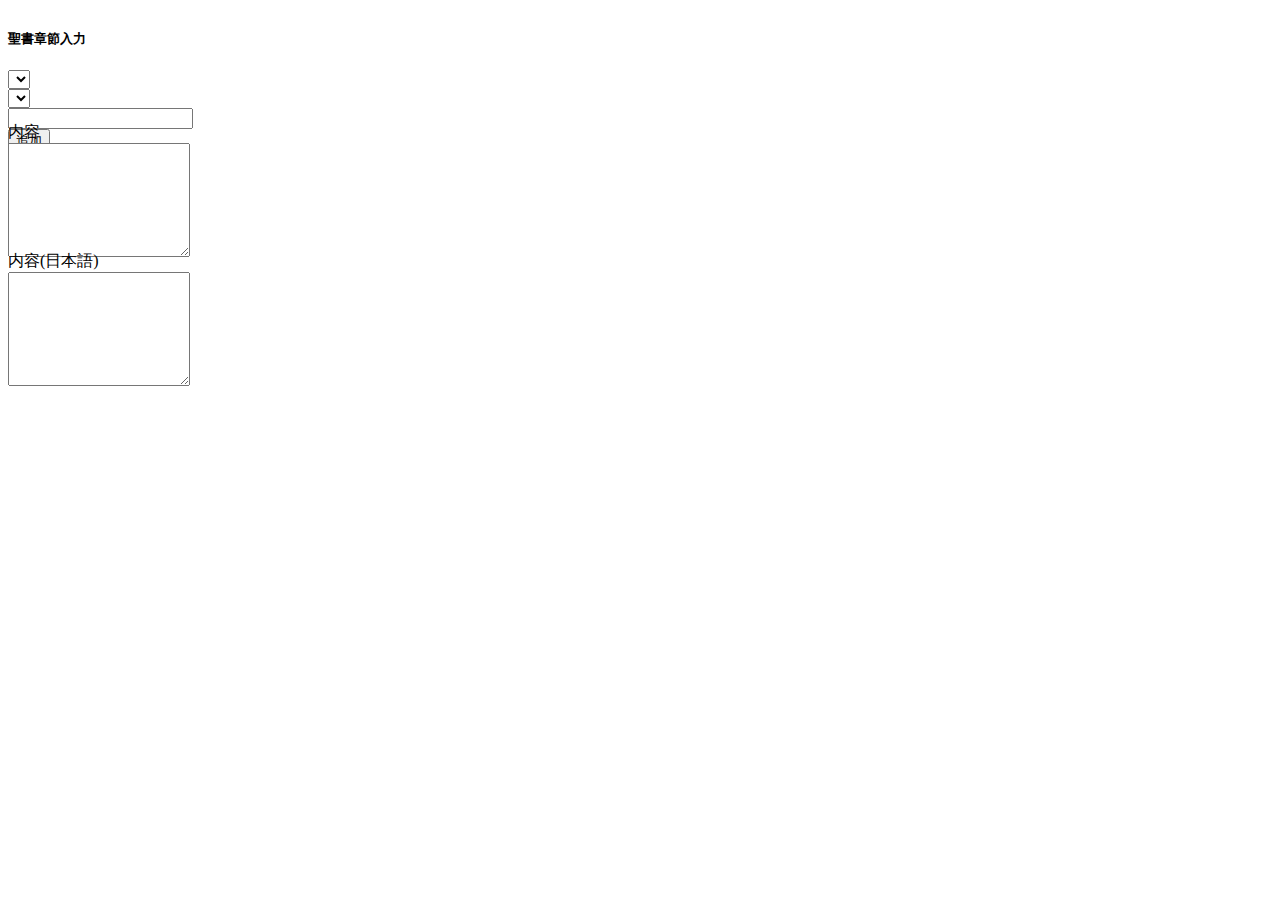
<file: src/main/resources/templates/books-addition.html>
<!DOCTYPE html>
<html lang="ja-JP" xmlns:th="https://www.thymeleaf.org">
<div th:replace="~{commons::header}"></div>

<body>
	<div th:replace="~{commons::navibar}"></div>
	<div class="container-fluid">
		<div class="row">
			<div th:insert="~{commons::sidebar}"></div>
			<div class="col-sm-9 offset-sm-3 col-md-10 offset-md-2 main">
				<div class="card border-tunagray mb-3" style="margin: 10px 0 0 0;">
					<div class="card-header text-bg-tunagray mb-3">
						<h5 class="card-title" style="padding-top: 8px;">
							<i class="fa-solid fa-bars-staggered"></i> 聖書章節入力
						</h5>
					</div>
					<div class="card-body">
						<form class="row" id="inputForm" style="height: 5.7vh;">
							<div class="col-md-3">
								<select id="bookInput" class="form-select">
									<option th:each="bookDto:${bookDtos}" th:value="${bookDto.id}"
										th:text="${bookDto.name}"></option>
								</select>
							</div>
							<div class="col-md-4">
								<select id="chapterInput" class="form-select">
									<option th:each="chapterDto:${chapterDtos}" th:value="${chapterDto.id}"
										th:text="${chapterDto.name}"></option>
								</select>
							</div>
							<div class="col-md-3">
								<input id="phraseIdInput" class="form-control">
							</div>
							<div class="col-md-2">
								<button type="button" class="btn btn-primary my-2 my-sm-0" id="infoStorageBtn">
									<i class="fa-solid fa-book"></i> 追加
								</button>
							</div>
						</form>
						<form id="inputForm2">
							<div class="form-group row">
								<label for="phraseTextEnInput" class="col-md-1 col-form-label text-end">内容</label>
								<div class="col-md-11" style="height: 12vh;">
									<textarea class="form-control" style="height: 100%"
										id="phraseTextEnInput"></textarea>
								</div>
							</div>
							<div class="form-group row">
								<label for="phraseTextJpInput" class="col-md-1 col-form-label text-end">内容(日本語)</label>
								<div class="col-md-11" style="height: 12vh;">
									<textarea class="form-control" style="height: 100%"
										id="phraseTextJpInput"></textarea>
								</div>
							</div>
						</form>
					</div>
				</div>
			</div>
		</div>
	</div>
	<script type="text/javascript" th:src="@{/static/customizes/books-addition.js}"></script>
</body>

</html>
</file>
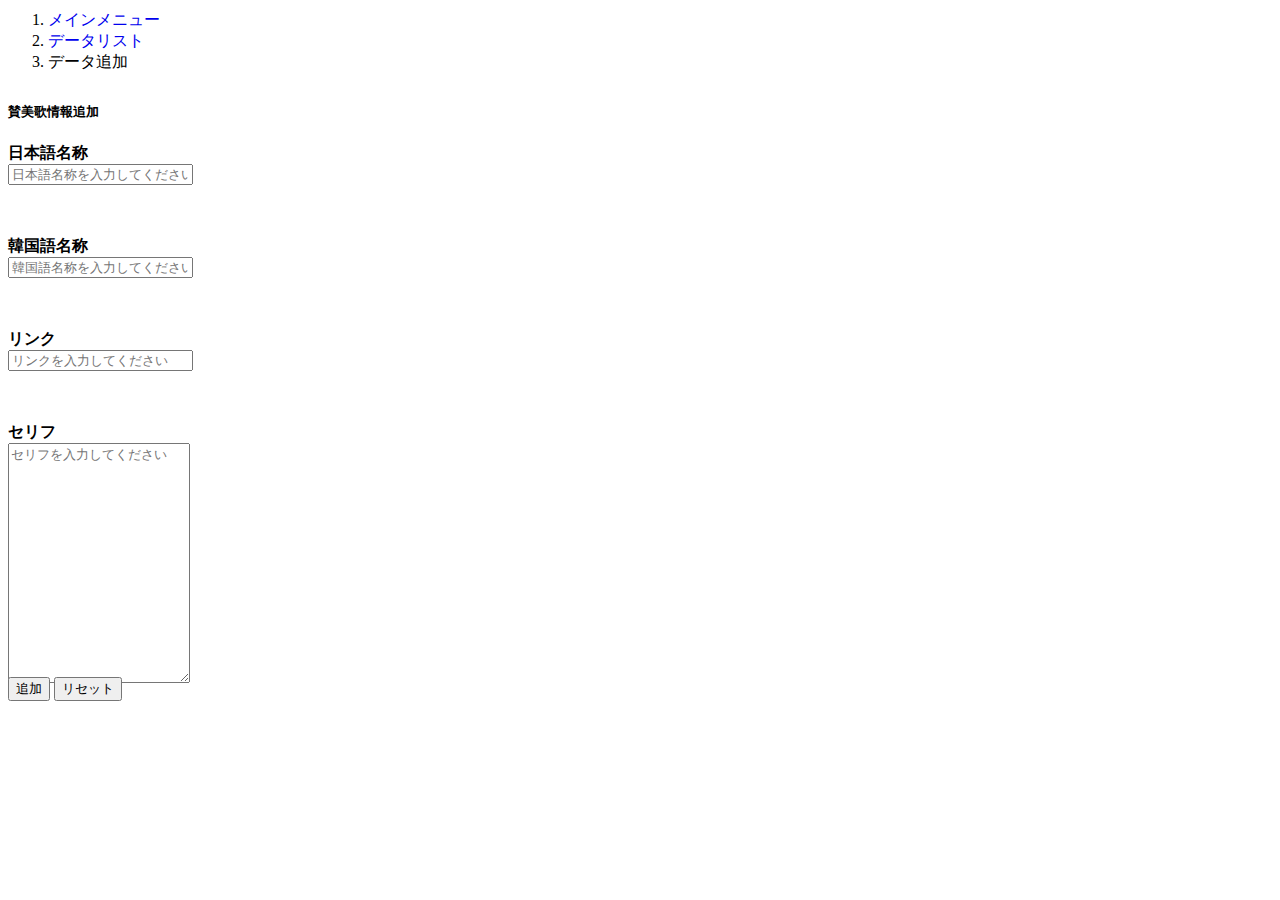
<file: src/main/resources/templates/hymns-addition.html>
<!DOCTYPE html>
<html lang="ja-JP" xmlns:th="https://www.thymeleaf.org">
<div th:replace="~{commons::header}"></div>

<body>
	<style>
		label {
			font-family: "Noto Serif JP", serif;
			font-weight: 600;
		}
	</style>
	<div th:replace="~{commons::navibar}"></div>
	<div class="container-fluid">
		<div class="row">
			<div th:insert="~{commons::sidebar}"></div>
			<div class="col-sm-9 offset-sm-3 col-md-10 offset-md-2 main">
				<nav style="--bs-breadcrumb-divider: url(&#34;data:image/svg+xml,%3Csvg xmlns='http://www.w3.org/2000/svg' width='10' height='10'%3E%3Cpath d='M2.5 0L1 1.5 3.5 4 1 6.5 2.5 8l4-4-4-4z' fill='%236c757d'/%3E%3C/svg%3E&#34;);"
					aria-label="breadcrumb">
					<ol class="breadcrumb" style="margin: 10px 0 0 0;">
						<li class="breadcrumb-item">
							<a href="#" style="text-decoration: none;" id="toMainmenu2">メインメニュー</a>
						</li>
						<li class="breadcrumb-item">
							<a href="#" style="text-decoration: none;" id="toHymnPages">データリスト</a>
						</li>
						<li class="breadcrumb-item active" aria-current="page">データ追加</li>
					</ol>
				</nav>
				<div class="card border-darkgreen mb-3">
					<div class="card-header text-bg-darkgreen mb-3">
						<h5 class="card-title" style="padding-top: 8px;">
							<i class="fa-solid fa-bars-staggered"></i> 賛美歌情報追加
						</h5>
					</div>
					<div class="card-body">
						<form id="inputForm">
							<input type="hidden" th:value="${pageNum}" id="pageNumContainer">
							<div class="form-group row">
								<label for="nameJpInput" class="col-sm-3 col-form-label text-end">日本語名称</label>
								<div class="col-sm-7" style="height: 8vh;">
									<input type="text" class="form-control" id="nameJpInput"
										placeholder="日本語名称を入力してください">
									<span class="form-text" style="font-size: 10px;margin-top: 0px;"></span>
								</div>
							</div>
							<div class="form-group row">
								<label for="nameKrInput" class="col-sm-3 col-form-label text-end">韓国語名称</label>
								<div class="col-sm-7" style="height: 8vh;">
									<input type="text" class="form-control" id="nameKrInput"
										placeholder="韓国語名称を入力してください">
									<span class="form-text" style="font-size: 10px;margin-top: 0px;"></span>
								</div>
							</div>
							<div class="form-group row">
								<label for="linkInput" class="col-sm-3 col-form-label text-end">リンク</label>
								<div class="col-sm-7" style="height: 8vh;">
									<input type="text" class="form-control" id="linkInput" placeholder="リンクを入力してください">
									<span class="form-text" style="font-size: 10px;margin-top: 0px;"></span>
								</div>
							</div>
							<div class="form-group row">
								<label for="serifInput" class="col-sm-3 col-form-label text-end">セリフ</label>
								<div class="col-sm-7" style="height: 26vh;">
									<textarea class="form-control" style="height: 100%" id="serifInput"
										placeholder="セリフを入力してください"></textarea>
									<span class="form-text" style="font-size: 10px;margin-top: 0px;"></span>
								</div>
							</div>
						</form>
					</div>
					<div class="card-footer d-flex justify-content-end">
						<button type="button" class="btn btn-success my-2 my-sm-0" id="infoStorageBtn">
							<i class="fa-solid fa-music"></i> 追加
						</button>
						<button type="button" class="btn btn-secondary my-2 my-sm-0" id="resetBtn">
							<i class="fa-solid fa-arrow-rotate-left"></i> リセット
						</button>
					</div>
				</div>
			</div>
		</div>
	</div>
	<script type="text/javascript" th:src="@{/static/customizes/hymns-addition.js}"></script>
</body>

</html>
</file>
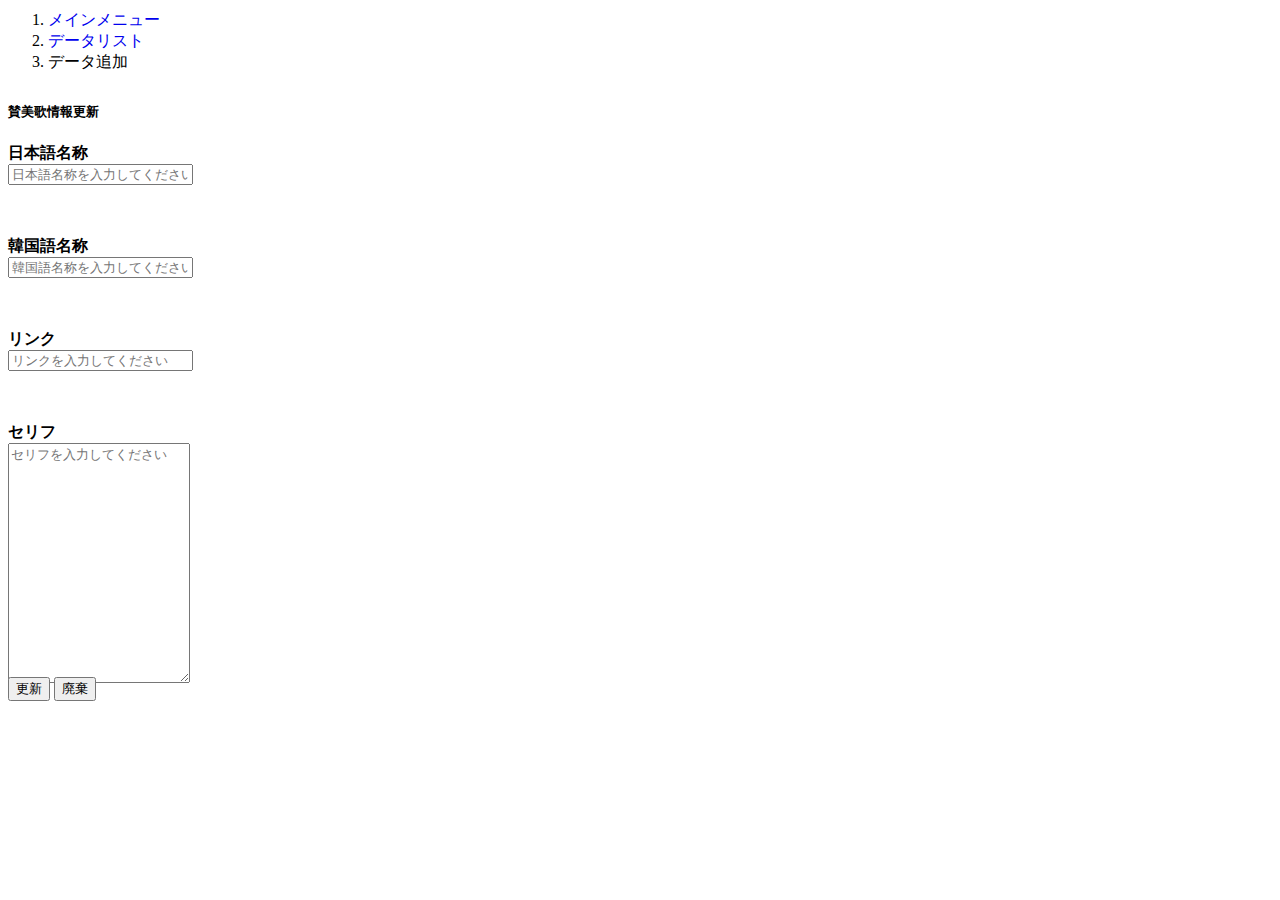
<file: src/main/resources/templates/hymns-edition.html>
<!DOCTYPE html>
<html lang="ja-JP" xmlns:th="https://www.thymeleaf.org">
<div th:replace="~{commons::header}"></div>

<body>
	<style>
		label {
			font-family: "Noto Serif JP", serif;
			font-weight: 600;
		}
	</style>
	<div th:replace="~{commons::navibar}"></div>
	<div class="container-fluid">
		<div class="row">
			<div th:insert="~{commons::sidebar}"></div>
			<div class="col-sm-9 offset-sm-3 col-md-10 offset-md-2 main">
				<nav style="--bs-breadcrumb-divider: url(&#34;data:image/svg+xml,%3Csvg xmlns='http://www.w3.org/2000/svg' width='10' height='10'%3E%3Cpath d='M2.5 0L1 1.5 3.5 4 1 6.5 2.5 8l4-4-4-4z' fill='%236c757d'/%3E%3C/svg%3E&#34;);"
					aria-label="breadcrumb">
					<ol class="breadcrumb" style="margin: 10px 0 0 0;">
						<li class="breadcrumb-item">
							<a href="#" style="text-decoration: none;" id="toMainmenu2">メインメニュー</a>
						</li>
						<li class="breadcrumb-item">
							<a href="#" style="text-decoration: none;" id="toHymnPages">データリスト</a>
						</li>
						<li class="breadcrumb-item active" aria-current="page">データ追加</li>
					</ol>
				</nav>
				<div class="card border-reflexblue mb-3">
					<div class="card-header text-bg-reflexblue mb-3">
						<h5 class="card-title" style="padding-top: 8px;">
							<i class="fa-solid fa-bars-staggered"></i> 賛美歌情報更新
						</h5>
					</div>
					<div class="card-body">
						<form id="editForm">
							<input type="hidden" th:value="${pageNum}" id="pageNumContainer">
							<input type="hidden" th:value="${arawaseta.id}" id="idContainer">
							<input type="hidden" th:value="${arawaseta.updatedTime}" id="datestampContainer">
							<div class="form-group row">
								<label for="nameJpEdit" class="col-sm-3 col-form-label text-end">日本語名称</label>
								<div class="col-sm-7" style="height: 8vh;">
									<input type="text" class="form-control" th:value="${arawaseta.nameJp}"
										id="nameJpEdit" placeholder="日本語名称を入力してください">
									<span class="form-text" style="font-size: 10px;margin-top: 0px;"></span>
								</div>
							</div>
							<div class="form-group row">
								<label for="nameKrEdit" class="col-sm-3 col-form-label text-end">韓国語名称</label>
								<div class="col-sm-7" style="height: 8vh;">
									<input type="text" class="form-control" th:value="${arawaseta.nameKr}"
										id="nameKrEdit" placeholder="韓国語名称を入力してください">
									<span class="form-text" style="font-size: 10px;margin-top: 0px;"></span>
								</div>
							</div>
							<div class="form-group row">
								<label for="linkEdit" class="col-sm-3 col-form-label text-end">リンク</label>
								<div class="col-sm-7" style="height: 8vh;">
									<input type="text" class="form-control" th:value="${arawaseta.link}" id="linkEdit"
										placeholder="リンクを入力してください">
									<span class="form-text" style="font-size: 10px;margin-top: 0px;"></span>
								</div>
							</div>
							<div class="form-group row">
								<label for="serifEdit" class="col-sm-3 col-form-label text-end">セリフ</label>
								<div class="col-sm-7" style="height: 26vh;">
									<textarea class="form-control" style="height: 100%" th:text="${arawaseta.serif}"
										id="serifEdit" placeholder="セリフを入力してください"></textarea>
									<span class="form-text" style="font-size: 10px;margin-top: 0px;"></span>
								</div>
							</div>
							<div class="form-group row">
								<p class="col-sm-7 offset-sm-3"
									style="font-size: 10px;margin-top: 0px;margin-bottom: 0px;"
									th:text="'最終更新者：' + ${arawaseta.updatedUser} + '＠' + ${arawaseta.updatedTime} + '日本標準時間'" />
							</div>
						</form>
					</div>
					<div class="card-footer d-flex justify-content-end">
						<button type="button" class="btn btn-primary my-2 my-sm-0" id="infoUpdationBtn">
							<i class="fa-solid fa-compact-disc"></i> 更新
						</button>
						<button type="button" class="btn btn-secondary my-2 my-sm-0" id="restoreBtn">
							<i class="fa-regular fa-trash-can"></i> 廃棄
						</button>
					</div>
				</div>
			</div>
		</div>
	</div>
	<script type="text/javascript" th:src="@{/static/customizes/hymns-addition.js}"></script>
</body>

</html>
</file>
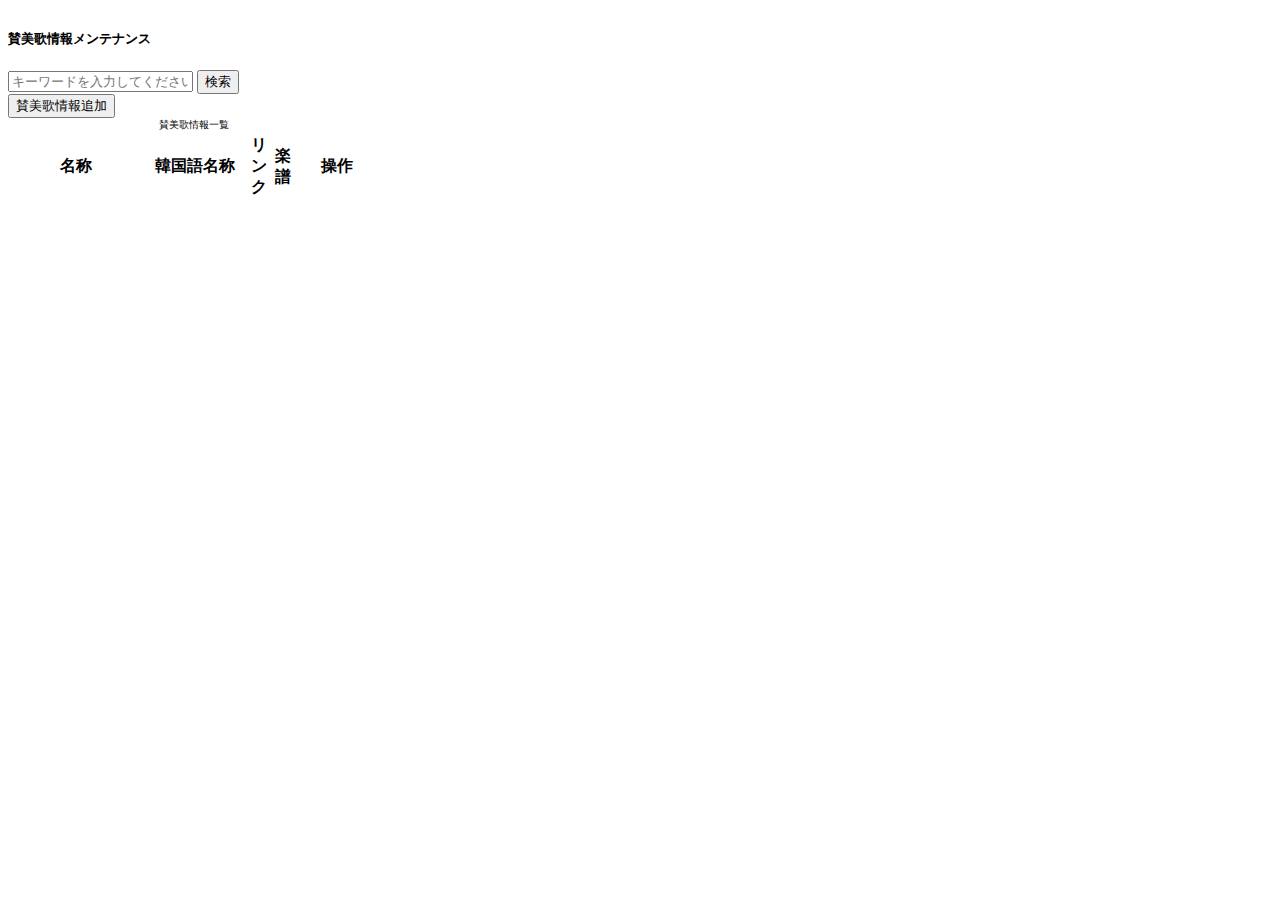
<file: src/main/resources/templates/hymns-pagination.html>
<!DOCTYPE html>
<html lang="ja-JP" xmlns:th="https://www.thymeleaf.org">
<div th:replace="~{commons::header}"></div>

<body>
	<style>
		#tableBody {
			font-family: "Noto Serif JP", serif;
		}
	</style>
	<div th:replace="~{commons::navibar}"></div>
	<div class="container-fluid">
		<div class="row">
			<div th:insert="~{commons::sidebar}"></div>
			<div class="col-sm-9 offset-sm-3 col-md-10 offset-md-2 main">
				<div class="card border-tunagray mb-3" style="margin: 10px 0 0 0;">
					<div class="card-header text-bg-tunagray mb-3">
						<h5 class="card-title" style="padding-top: 8px;">
							<i class="fa-solid fa-grip-vertical"></i> 賛美歌情報メンテナンス
						</h5>
					</div>
					<div class="card-body">
						<div class="row">
							<form class="form-inline col-md-5" role="form">
								<div class="input-group col-md-5">
									<input id="keywordInput" class="form-control" type="text"
										placeholder="キーワードを入力してください">
									<button id="searchBtn2" class="btn btn-info my-2 my-sm-0" type="button">
										<i class="fa-solid fa-magnifying-glass"></i> 検索
									</button>
								</div>
							</form>
							<div class="col-md-2 offset-md-5">
								<button class="btn btn-success my-2 my-sm-0" id="infoAdditionBtn">
									<i class="fa-solid fa-radio"></i> 賛美歌情報追加
								</button>
							</div>
						</div>
						<input type="hidden" th:value="${pageNum eq null ? '' : pageNum}" id="pageNumContainer">
						<table class="table table-sm table-hover">
							<caption style="font-size: 10px;">賛美歌情報一覧</caption>
							<thead>
								<tr class="table-success">
									<th scope="col" class="text-center" style="width: 130px;">名称</th>
									<th scope="col" class="text-center" style="width: 100px;">韓国語名称</th>
									<th scope="col" class="text-center" style="width: 20px;">リンク</th>
									<th scope="col" class="text-center" style="width: 20px;">楽譜</th>
									<th scope="col" class="text-center" style="width: 80px;">操作</th>
								</tr>
							</thead>
							<tbody id="tableBody" class="table-group-divider"></tbody>
						</table>
						<div class="row">
							<div id="pageInfos" class="col-md-5" style="font-size: 12px;"></div>
							<div id="pageNavi" class="col-md-7 d-flex justify-content-end"></div>
						</div>
					</div>
				</div>
			</div>
		</div>
	</div>
	<script type="text/javascript" th:src="@{/static/customizes/hymns-pagination.js}"></script>
</body>

</html>
</file>
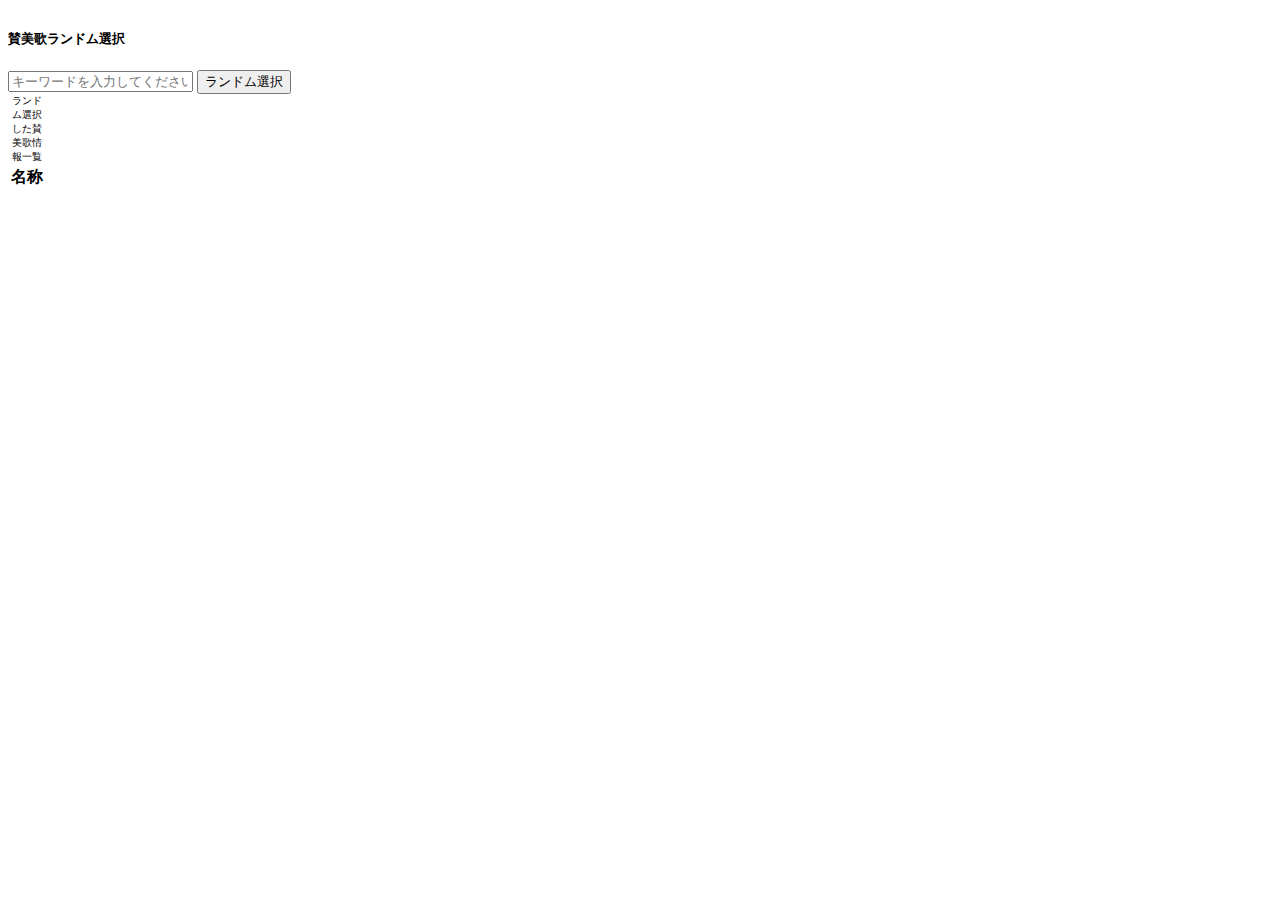
<file: src/main/resources/templates/hymns-random-five.html>
<!DOCTYPE html>
<html lang="ja-JP" xmlns:th="https://www.thymeleaf.org">
<div th:replace="~{commons::header}"></div>

<body>
	<style>
		#tableBody {
			font-family: "Noto Serif JP", serif;
		}
	</style>
	<div th:replace="~{commons::navibar}"></div>
	<div class="container-fluid">
		<div class="row">
			<div th:insert="~{commons::sidebar}"></div>
			<div class="col-sm-9 offset-sm-3 col-md-10 offset-md-2 main">
				<div class="card border-tunagray mb-3" style="margin: 10px 0 0 0;">
					<div class="card-header text-bg-tunagray mb-3">
						<h5 class="card-title" style="padding-top: 8px;">
							<i class="fa-solid fa-grip-vertical"></i> 賛美歌ランドム選択
						</h5>
					</div>
					<div class="card-body">
						<div class="row">
							<form class="form-inline col-md-6 offset-md-3" role="form">
								<div class="input-group col-md-6">
									<input id="keywordInput" class="form-control" type="text"
										placeholder="キーワードを入力してください">
									<button id="randomSearchBtn" class="btn btn-info my-2 my-sm-0" type="button">
										<i class="fa-solid fa-magnifying-glass"></i> ランドム選択
									</button>
								</div>
							</form>
						</div>
						<table class="table table-sm table-hover">
							<caption style="font-size: 10px;">ランドム選択した賛美歌情報一覧</caption>
							<thead>
								<tr class="table-success">
									<th scope="col" class="text-center">名称</th>
								</tr>
							</thead>
							<tbody id="tableBody" class="table-group-divider"></tbody>
						</table>
					</div>
				</div>
			</div>
		</div>
	</div>
	<script type="text/javascript" th:src="@{/static/customizes/hymns-random-five.js}"></script>
</body>

</html>
</file>
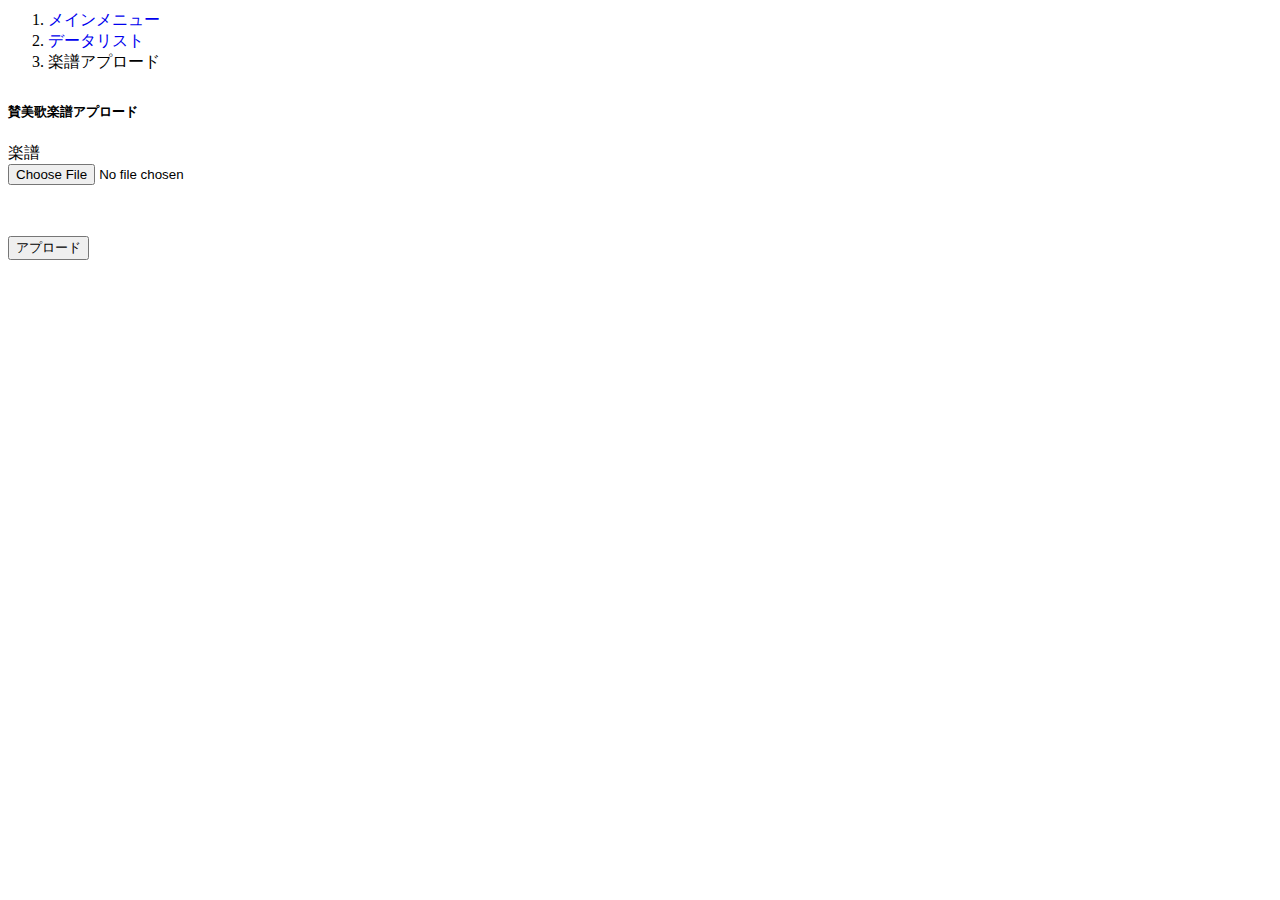
<file: src/main/resources/templates/hymns-score-upload.html>
<!DOCTYPE html>
<html lang="ja-JP" xmlns:th="https://www.thymeleaf.org">
<div th:replace="~{commons::header}"></div>

<body>
	<div th:replace="~{commons::navibar}"></div>
	<div class="container-fluid">
		<div class="row">
			<div th:insert="~{commons::sidebar}"></div>
			<div class="col-sm-9 offset-sm-3 col-md-10 offset-md-2 main">
				<nav style="--bs-breadcrumb-divider: url(&#34;data:image/svg+xml,%3Csvg xmlns='http://www.w3.org/2000/svg' width='10' height='10'%3E%3Cpath d='M2.5 0L1 1.5 3.5 4 1 6.5 2.5 8l4-4-4-4z' fill='%236c757d'/%3E%3C/svg%3E&#34;);"
					aria-label="breadcrumb">
					<ol class="breadcrumb" style="margin: 10px 0 0 0;">
						<li class="breadcrumb-item">
							<a href="#" style="text-decoration: none;" id="toMainmenu2">メインメニュー</a>
						</li>
						<li class="breadcrumb-item">
							<a href="#" style="text-decoration: none;" id="toHymnPages">データリスト</a>
						</li>
						<li class="breadcrumb-item active" aria-current="page">楽譜アプロード</li>
					</ol>
				</nav>
				<div class="card border-burgundy mb-3">
					<div class="card-header text-bg-burgundy mb-3">
						<h5 class="card-title" style="padding-top: 8px;">
							<i class="fa-solid fa-bars-staggered"></i> 賛美歌楽譜アプロード
						</h5>
					</div>
					<div class="card-body">
						<form id="inputForm">
							<input type="hidden" th:value="${pageNum}" id="pageNumContainer">
							<input type="hidden" th:value="${arawaseta.id}" id="idContainer">
							<div class="form-group row">
								<label for="scoreEdit" class="col-sm-3 col-form-label text-end">楽譜</label>
								<div class="col-sm-7" style="height: 8vh;">
									<input type="file" class="form-control" name="file" id="scoreEdit" accept=".pdf"
										required>
								</div>
							</div>
						</form>
					</div>
					<div class="card-footer d-flex justify-content-end">
						<button type="button" class="btn btn-danger my-2 my-sm-0" id="scoreUploadBtn">
							<i class="fa-brands fa-soundcloud"></i> アプロード
						</button>
					</div>
				</div>
			</div>
		</div>
	</div>
	<script type="text/javascript" th:src="@{/static/customizes/hymns-score-upload.js}"></script>
</body>

</html>
</file>
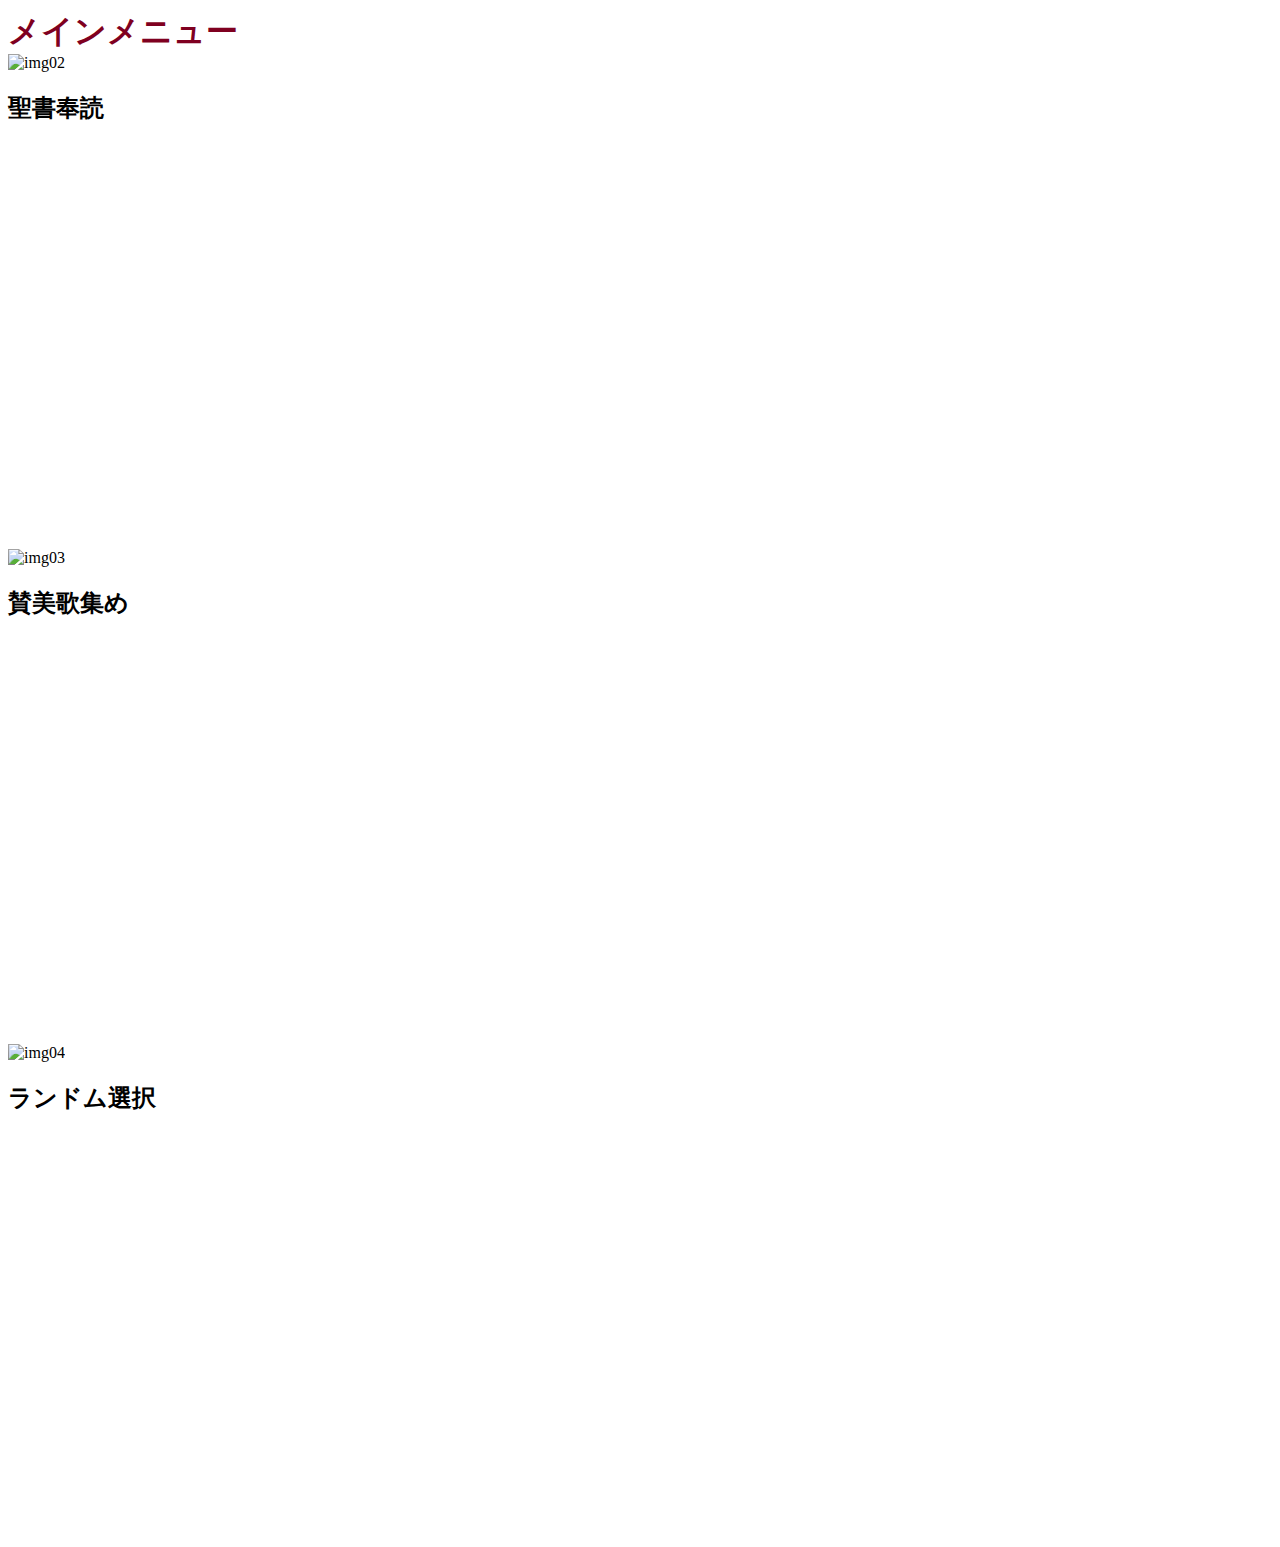
<file: src/main/resources/templates/mainmenu.html>
<!DOCTYPE html>
<html lang="ja-JP" xmlns:th="https://www.thymeleaf.org">
<div th:replace="~{commons::header}"></div>

<body>
<style type="text/css">
    #booksKanriMainmenu:hover h2 {
        color: #7f0020;
    }

    #hymnsKanriMainmenu:hover h2 {
        color: #0055a4;
    }

    #randomKanriMainmenu:hover h2 {
        color: #006b3c;
    }
</style>
<div th:replace="~{commons::navibar}"></div>
<div class="container-fluid">
    <div class="row">
        <div th:insert="~{commons::sidebar}"></div>
        <div class="col-sm-9 offset-sm-3 col-md-10 offset-md-2 main">
            <input type="hidden" th:value="${loginMsg ne null ? loginMsg : ''}" id="loginMsgContainer">
            <h1 class="page-header" style="color: #7F0020; margin: 10px 0 0 0;">メインメニュー</h1>
            <div class="row">
                <div class="col" id="booksKanriMainmenu" role="button" style="height: 55vh;">
                    <img th:src="@{/static/image/icons/burgundy.svg}" style="height: 100%; width: 100%;"
                         class="rounded" alt="img02">
                    <h2 class="text-center">聖書奉読</h2>
                </div>
                <div class="col" id="hymnsKanriMainmenu" role="button" style="height: 55vh;">
                    <img th:src="@{/static/image/icons/bourbon.svg}" style="height: 100%; width: 100%;"
                         class="rounded" alt="img03">
                    <h2 class="text-center">賛美歌集め</h2>
                </div>
                <div class="col" id="randomKanriMainmenu" role="button" style="height: 55vh;">
                    <img th:src="@{/static/image/icons/newaragon.svg}" style="height: 100%; width: 100%;"
                         class="rounded" alt="img04">
                    <h2 class="text-center">ランドム選択</h2>
                </div>
            </div>
        </div>
    </div>
</div>
<script type="text/javascript" th:src="@{/static/customizes/mainmenu.js}"></script>
</body>

</html>
</file>
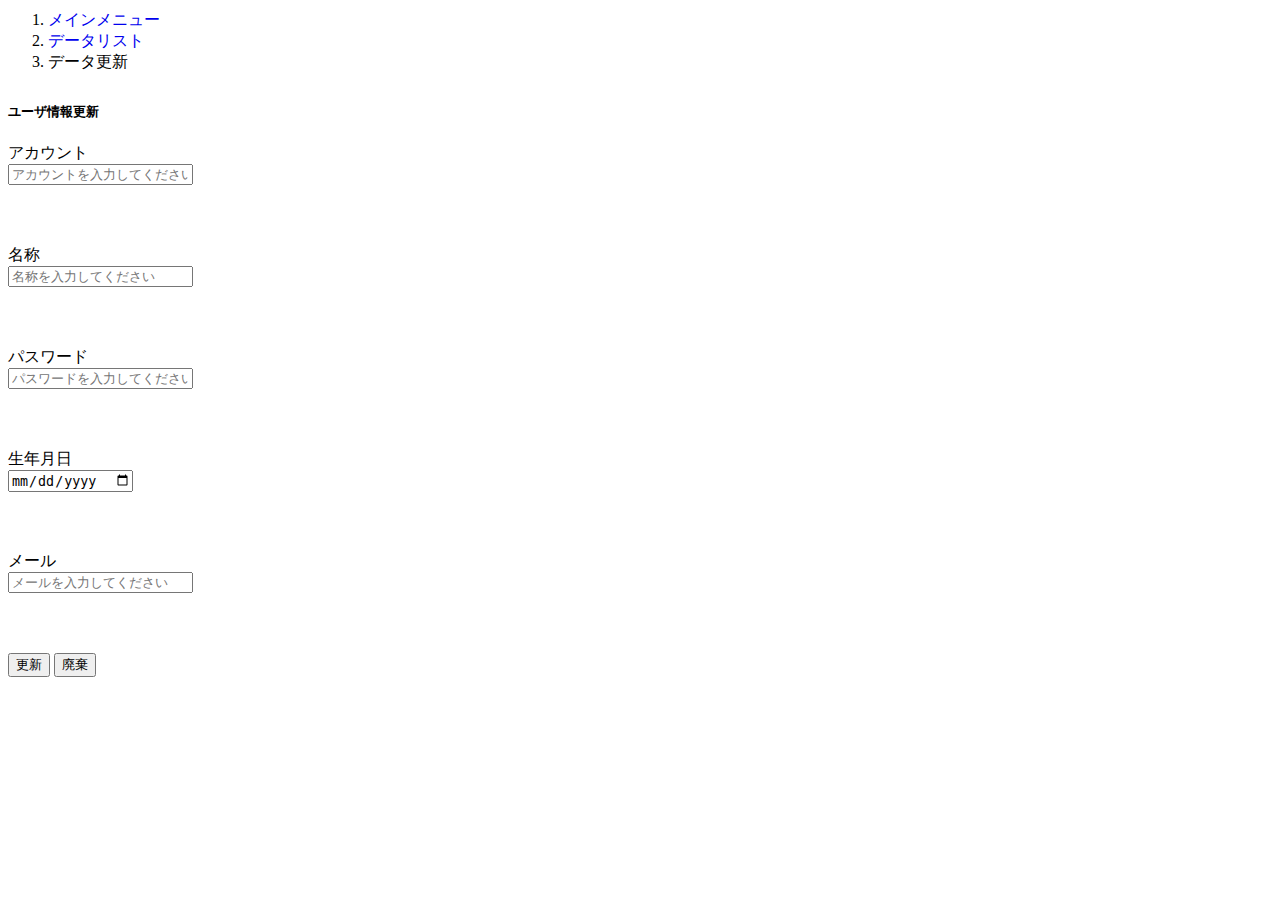
<file: src/main/resources/templates/students-edition.html>
<!DOCTYPE html>
<html lang="ja-JP" xmlns:th="https://www.thymeleaf.org">
<div th:replace="~{commons::header}"></div>

<body>
	<div th:replace="~{commons::navibar}"></div>
	<div class="container-fluid">
		<div class="row">
			<div th:insert="~{commons::sidebar}"></div>
			<div class="col-sm-9 offset-sm-3 col-md-10 offset-md-2 main">
				<nav style="--bs-breadcrumb-divider: url(&#34;data:image/svg+xml,%3Csvg xmlns='http://www.w3.org/2000/svg' width='10' height='10'%3E%3Cpath d='M2.5 0L1 1.5 3.5 4 1 6.5 2.5 8l4-4-4-4z' fill='%236c757d'/%3E%3C/svg%3E&#34;);"
					aria-label="breadcrumb">
					<ol class="breadcrumb" style="margin: 10px 0 0 0;">
						<li class="breadcrumb-item">
							<a href="#" style="text-decoration: none;" id="toMainmenu2">メインメニュー</a>
						</li>
						<li class="breadcrumb-item">
							<a href="#" style="text-decoration: none;" id="toStudentsPages">データリスト</a>
						</li>
						<li class="breadcrumb-item active" aria-current="page">データ更新</li>
					</ol>
				</nav>
				<div class="card border-reflexblue mb-3">
					<div class="card-header text-bg-reflexblue mb-3">
						<h5 class="card-title" style="padding-top: 8px;">
							<i class="fa-solid fa-bars-staggered"></i> ユーザ情報更新
						</h5>
					</div>
					<div class="card-body">
						<form id="editForm">
							<input type="hidden" th:value="${arawaseta.id}" id="idContainer">
							<div class="form-group row">
								<label for="accountEdit" class="col-sm-3 col-form-label text-end">アカウント</label>
								<div class="col-sm-7" style="height: 9vh;">
									<input type="text" class="form-control" th:value="${arawaseta.loginAccount}"
										id="accountEdit" placeholder="アカウントを入力してください">
									<span class="form-text" style="font-size: 10px;"></span>
								</div>
							</div>
							<div class="form-group row">
								<label for="nameEdit" class="col-sm-3 col-form-label text-end">名称</label>
								<div class="col-sm-7" style="height: 9vh;">
									<input type="text" class="form-control" th:value="${arawaseta.username}"
										id="nameEdit" placeholder="名称を入力してください">
									<span class="form-text" style="font-size: 10px;"></span>
								</div>
							</div>
							<div class="form-group row">
								<label for="passwordEdit" class="col-sm-3 col-form-label text-end">パスワード</label>
								<div class="col-sm-7" style="height: 9vh;">
									<input type="password" class="form-control" th:value="${arawaseta.password}"
										id="passwordEdit" placeholder="パスワードを入力してください">
									<span class="form-text" style="font-size: 10px;"></span>
								</div>
							</div>
							<div class="form-group row">
								<label for="birthdayEdit" class="col-sm-3 col-form-label text-end">生年月日</label>
								<div class="col-sm-7" style="height: 9vh;">
									<input type="date" class="form-control" th:value="${arawaseta.dateOfBirth}"
										id="birthdayEdit" placeholder="生年月日を入力してください">
									<span class="form-text" style="font-size: 10px;"></span>
								</div>
							</div>
							<div class="form-group row">
								<label for="emailEdit" class="col-sm-3 col-form-label text-end">メール</label>
								<div class="col-sm-7" style="height: 9vh;">
									<input type="text" class="form-control" th:value="${arawaseta.email}" id="emailEdit"
										placeholder="メールを入力してください">
									<span class="form-text" style="font-size: 10px;"></span>
								</div>
							</div>
						</form>
					</div>
					<div class="card-footer d-flex justify-content-end">
						<button type="button" class="btn btn-primary my-2 my-sm-0" id="infoUpdationBtn">
							<i class="fa-solid fa-bolt-lightning"></i> 更新
						</button>
						<button type="button" class="btn btn-secondary my-2 my-sm-0" id="restoreBtn">
							<i class="fa-regular fa-trash-can"></i> 廃棄
						</button>
					</div>
				</div>
			</div>
		</div>
	</div>
	<script type="text/javascript" th:src="@{/static/customizes/students-edition.js}"></script>
</body>

</html>
</file>
